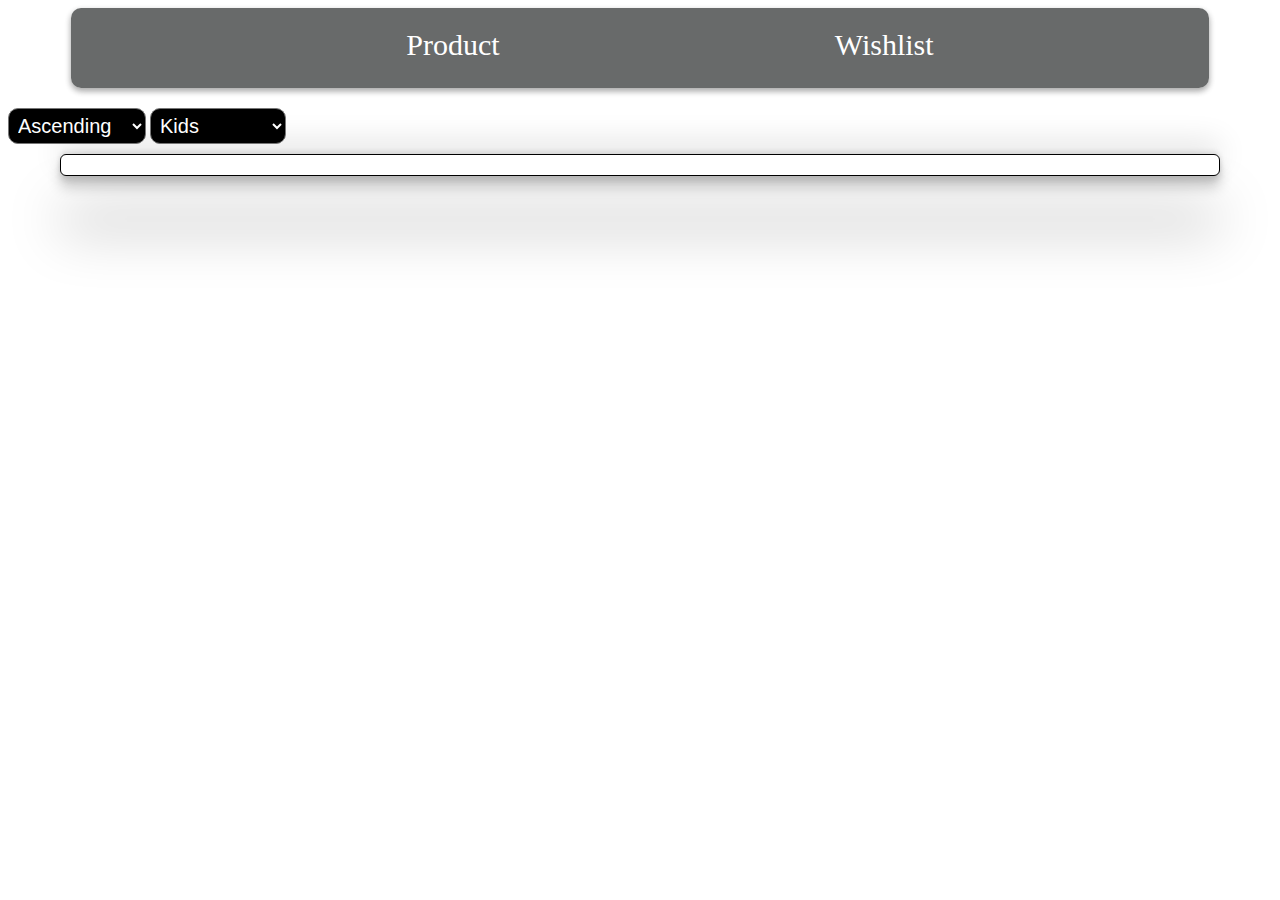
<file: index.html>
<!DOCTYPE html>
<html lang="en">

<head>
    <meta charset="UTF-8" />
    <meta http-equiv="X-UA-Compatible" content="IE=edge" />
    <meta name="viewport" content="width=device-width, initial-scale=1.0" />
    <title>Product Page</title>
    <link rel="stylesheet" href="./index.css" />

</head>

<body>
    <section id="nav">
        <li><a href="./index.html">Product</a></li>
        <li><a href="./wishlist.html">Wishlist</a></li>

    </section>
    <div>
        <select name="Sort" id="sorting">
            <option value="asc">Ascending</option>
            <option value="desc">Descending</option>

        </select>

        <select name="filter" id="Filter">
            <option value="kids">Kids</option>
            <option value="homedecor">Homedecor</option>
            <option value="women">Women</option>

            <option value="men">Men</option>
        </select>

    </div>
    <div id="container"></div>


</body>

</html>
<script>
    // function pagi(proddata) {
    //     var html = '<ul>';
    //     $.each(proddata, function(index, item){
    //         html += '<li>'+ item +'</li>';
    //     });
    //     html += '</ul>';
    //     return html;
    //     $('#pagination-container').pagination({
    //     dataSource: [1, 2, 3, 4, 5, 6, 7,8,9,10],
    //     callback: function(proddata, pagination) {
    //         var html = pagi(proddata);
    //         $('#container').html(html);
    //     }
    // })
    // }
    var wishlistpage = JSON.parse(localStorage.getItem('wishlistpage')) || [];
    console.log(wishlistpage)

    let container = document.getElementById("container");
    document.getElementById("sorting").addEventListener("change", SortBy)

    function SortBy() {
        let sortdata2 = document.getElementById("sorting").value
        const url = `https://dbioz2ek0e.execute-api.ap-south-1.amazonaws.com/mockapi/get-products?page=${1}&limit=40&orderBy=${sortdata2}`



        fetch(url).then(function (ans) {
            return ans.json()
        })
            .then(function (ans) {
                console.log(ans)
                display(ans.data)
            }).catch(function (err) {
                console.log(err)
            })
    }


    document.getElementById("Filter").addEventListener("change", Filtringdata)

    function Filtringdata() {
        let FilterData = document.getElementById("Filter").value
        const url = `https://dbioz2ek0e.execute-api.ap-south-1.amazonaws.com/mockapi/get-products?filter=men&page=${1}&limit=12`



        fetch(url).then(function (ans) {
            return ans.json()
        })
            .then(function (ans) {
                console.log(ans)
                display(ans.data)
            }).catch(function (err) {
                console.log(err)
            })
    }
    fetchdata();
    async function fetchdata() {
        try {
            let ans = await fetch(
                `https://dbioz2ek0e.execute-api.ap-south-1.amazonaws.com/mockapi/get-products?page=${1}&limit=12&orderBy=asc`
            );

            let proddata = await ans.json();
            data = proddata.data
            display(data);
            console.log(data);

        } catch (error) {
            console.log(error);
        }
    }

    function display(data) {
        container.innerHTML = null;

        data.forEach(function (elem) {

            let div = document.createElement("div");
            div.setAttribute("id", "div");

            var img = document.createElement("img");
            img.setAttribute("src", elem.image);
            img.setAttribute("id", "poster");

            let div1 = document.createElement("div");
            div1.setAttribute("id", "div1");
            let brand = document.createElement("p");
            brand.innerText = elem.brand;

            let Year = document.createElement("p");
            Year.innerText = elem.category;

            let Price = document.createElement("p");
            Price.innerText = "$" + elem.price;

            let Title = document.createElement("p");
            Title.innerText = elem.title;


            let div2 = document.createElement("div");
            div2.setAttribute("id", "div2");


            let div4 = document.createElement("div");
            div4.setAttribute("id", "div4");

            let wish = document.createElement("button")
            wish.innerText = "❤️"
            wish.setAttribute("class", "btn");


            wish.addEventListener('click', function () {
                if (!wishlistpage.includes(elem)) {
                    wishlistpage.push(elem);

                    localStorage.setItem('wishlistpage', JSON.stringify(wishlistpage));
                    alert('Added To wishlist')
                    window.location.href = "wishlist.html"


                }
            });
            div2.append(wish)

            div1.append(Title, Price);


            div4.append(div1, div2)


            div.append(img, div4);
            container.append(div);
        });
    }
</script>
</file>
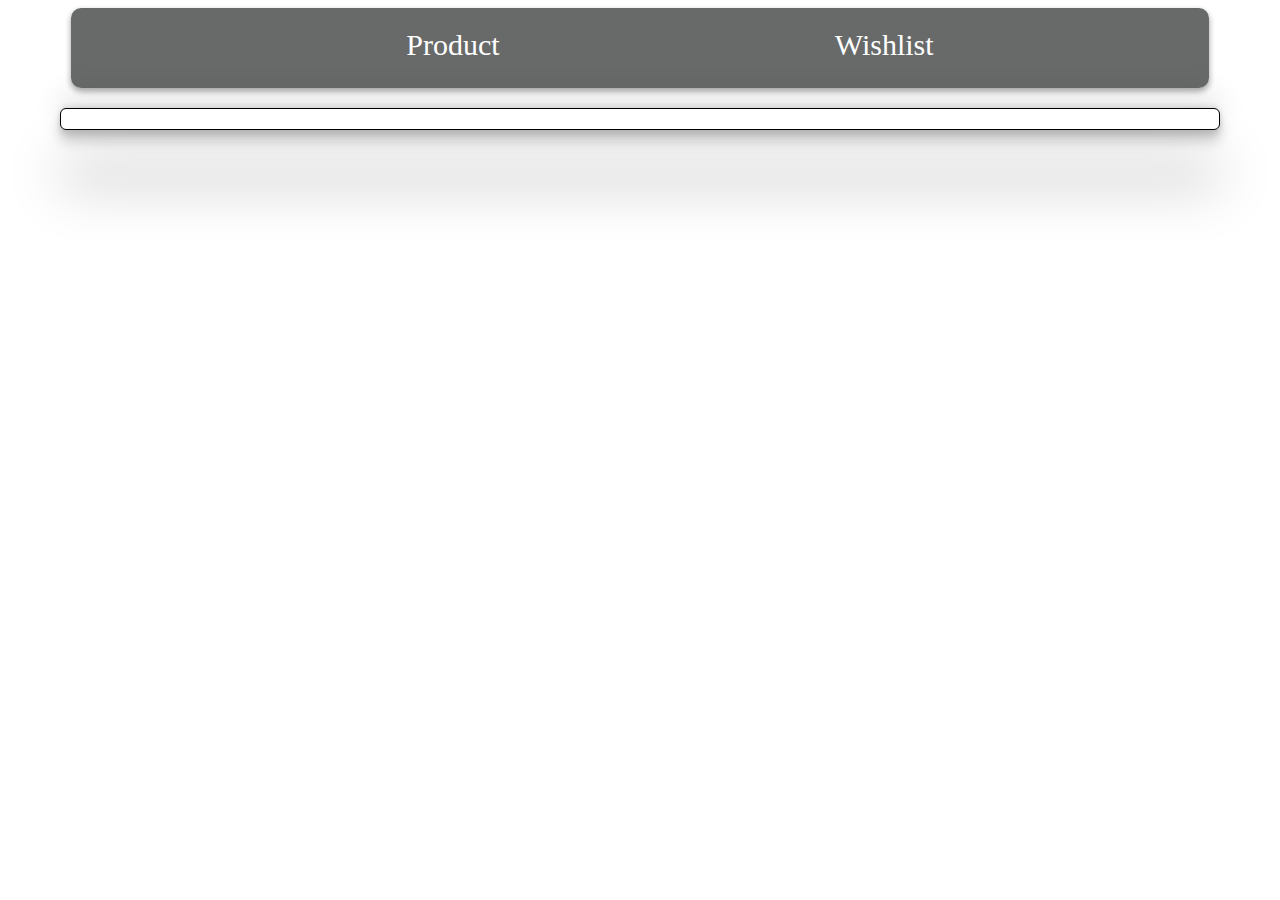
<file: wishlist.html>
<!DOCTYPE html>
<html lang="en">

<head>
    <meta charset="UTF-8" />
    <meta http-equiv="X-UA-Compatible" content="IE=edge" />
    <meta name="viewport" content="width=device-width, initial-scale=1.0" />
    <title>Wishlist Page</title>
    <link rel="stylesheet" href="./wishlist.css" />
</head>

<body>
    <section id="nav">
        <li><a href="./index.html">Product</a></li>
        <li><a href="./wishlist.html">Wishlist</a></li>

    </section>
    <div id="container"></div>
</body>

</html>
<script>
    var wishlistpage = JSON.parse(localStorage.getItem("wishlistpage")) || [];
    display(wishlistpage);
    console.log(wishlistpage);
    function display(wishlistpage) {
        container.innerHTML = null;

        wishlistpage.forEach(function (elem) {
            let div = document.createElement("div");
            div.setAttribute("id", "div");

            var img = document.createElement("img");
            img.setAttribute("src", elem.image);
            img.setAttribute("id", "poster");

            let div1 = document.createElement("div");
            div1.setAttribute("id", "div1");
            let brand = document.createElement("p");
            brand.innerText = elem.brand;

            let Year = document.createElement("p");
            Year.innerText = elem.category;

            let Price = document.createElement("p");
            Price.innerText = "$" + elem.price;

            let Title = document.createElement("p");
            Title.innerText = elem.title;

            let div2 = document.createElement("div");
            div2.setAttribute("id", "div2");

            let div3 = document.createElement("div");
            div3.setAttribute("id", "div3");
            div1.append(Title, Price);

            div3.append(div1);

            div.append(img, div3);
            container.append(div);
        });
    }
</script>
</file>
<file: index.css>
#container {
   border-radius: 6px;
   display: grid;
   margin: auto;
   width: 90%;
   grid-template-columns: repeat(4, 1fr);
   grid-template-rows: repeat(4, 500);
   border: 1px solid;
   gap: 20px;
   height: 60%;
   padding: 10px;
   background-color: white;
   box-shadow: rgba(0, 0, 0, 0.25) 0px 54px 55px, rgba(0, 0, 0, 0.12) 0px -12px 30px, rgba(0, 0, 0, 0.12) 0px 4px 6px, rgba(0, 0, 0, 0.17) 0px 12px 13px, rgba(0, 0, 0, 0.09) 0px -3px 5px;

}

div {

   border-radius: 10px;
   width: 100%;

}

button {
   background-color: rgb(101, 106, 106);
   border: none;
   height: 40px;
   width: 40px;
   font-size: 30px;
   border-radius: 6px;
   padding: 2px;
   margin-left: 60px;
}

img {
   width: 60%;
   margin-left: 70px;

}

p {
   margin-left: 50px;
}

#div4 {
   display: flex;
}

@media only screen and (max-width: 908px) {

   #container {
      border-radius: 6px;
      display: grid;
      margin: auto;
      width: 90%;
      grid-template-columns: repeat(2, 1fr);
      grid-template-rows: repeat(4, 500);
      border: 1px solid;
      gap: 20px;
      padding: 10px;
      border: 1px solid rgba(1, 90, 93, 0.979);
      background-color: white;
   }

}

@media only screen and (max-width: 590px) {

   #container {
      border-radius: 6px;
      display: grid;
      margin: auto;
      width: 90%;
      grid-template-columns: repeat(1, 1fr);
      grid-template-rows: repeat(4, 500);
      border: 1px solid;
      gap: 20px;
      padding: 10px;
      border: 1px solid rgba(1, 90, 93, 0.979);
      background-color: white;
   }

}

#nav {
   display: flex;
   height: 60px;
   width: 90%;
   border-radius: 10px;
   padding-top: 20px;
   margin: auto;
   background-color: rgba(101, 103, 103, 0.979);
   box-shadow: rgba(0, 0, 0, 0.16) 0px 3px 6px, rgba(0, 0, 0, 0.23) 0px 3px 6px;
   justify-content: space-evenly;
   margin-bottom: 20px;
}

#nav li a {
   font-size: 30px;
   margin-left: 60px;
   text-decoration: none;
   color: white;
}

#nav li {
   padding-bottom: 40px;
   list-style: none;
}

#sorting {
   background-color: rgb(0, 0, 0);
   color: white;
   font-size: 20px;
   padding: 5px;
   margin-bottom: 10px;
   border-radius: 10px;
}

#Filter {
   background-color: rgb(0, 0, 0);
   color: white;
   font-size: 20px;
   padding: 5px;
   margin-bottom: 10px;
   border-radius: 10px;
}
</file>
<file: wishlist.css>
#container {
   border-radius: 6px;
   display: grid;
   margin: auto;
   width: 90%;
   grid-template-columns: repeat(4, 1fr);
   grid-template-rows: repeat(4, 500);
   border: 1px solid;
   gap: 20px;
   height: 60%;
   padding: 10px;
   background-color: white;
   box-shadow: rgba(0, 0, 0, 0.25) 0px 54px 55px, rgba(0, 0, 0, 0.12) 0px -12px 30px, rgba(0, 0, 0, 0.12) 0px 4px 6px, rgba(0, 0, 0, 0.17) 0px 12px 13px, rgba(0, 0, 0, 0.09) 0px -3px 5px;

}

div {

   border-radius: 10px;
   width: 100%;

}

button {
   background-color: teal;
   border: none;
   height: 40px;
   width: 40px;
   font-size: 30px;
   border-radius: 6px;
   padding: 2px;
}

img {
   width: 60%;
   margin-left: 70px;

}

#div3 {
   display: flex;
}

@media only screen and (max-width: 908px) {

   #container {
      border-radius: 6px;
      display: grid;
      margin: auto;
      width: 90%;
      grid-template-columns: repeat(2, 1fr);
      grid-template-rows: repeat(4, 500);
      border: 1px solid;
      gap: 20px;
      padding: 10px;
      border: 1px solid rgba(1, 90, 93, 0.979);
      background-color: white;
   }

}

@media only screen and (max-width: 590px) {

   #container {
      border-radius: 6px;
      display: grid;
      margin: auto;
      width: 90%;
      grid-template-columns: repeat(1, 1fr);
      grid-template-rows: repeat(4, 500);
      border: 1px solid;
      gap: 20px;
      padding: 10px;
      border: 1px solid rgba(1, 90, 93, 0.979);
      background-color: white;
   }

}

#nav {
   display: flex;
   height: 60px;
   width: 90%;
   border-radius: 10px;
   padding-top: 20px;
   margin: auto;
   background-color: rgba(101, 103, 103, 0.979);
   box-shadow: rgba(0, 0, 0, 0.16) 0px 3px 6px, rgba(0, 0, 0, 0.23) 0px 3px 6px;
   justify-content: space-evenly;
   margin-bottom: 20px;
}

#nav li a {


   font-size: 30px;
   margin-left: 60px;
   text-decoration: none;
   color: white;



}

#nav li {
   padding-bottom: 40px;
   list-style: none;



}
</file>
